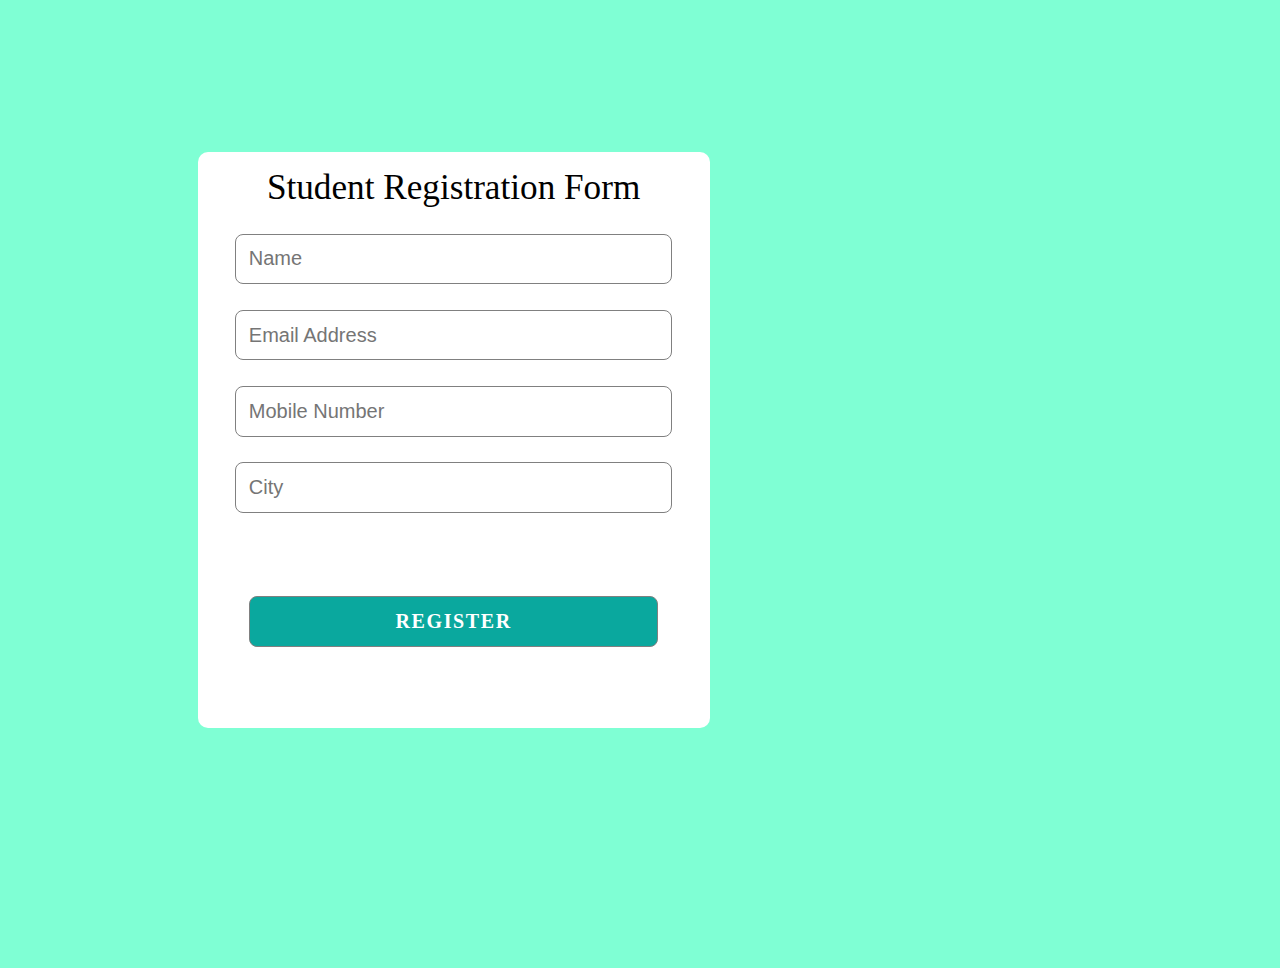
<file: TASK2 reg. form/index.html>
<!DOCTYPE html>
<html lang="en">
<head>
    <meta charset="UTF-8">
    <meta http-equiv="X-UA-Compatible" content="IE=chrome">
    <meta name="viewport" content="width=device-width, initial-scale=1.0">
    <link rel="stylesheet" href="style.css">
    <title>Registration Form</title>
</head>
<body>
    <div class="container1">
        <form class="form">
            <div class="title">Student Registration Form</div>
            <input type="text" name="username" id="username" placeholder="Name" required>
            <input type="email" name="email" id="email" placeholder="Email Address" required>
            <input type="number" name="mobile" id="mobile" placeholder="Mobile Number" required>
            <input type="text" name="city" id="city" placeholder="City" required></p>
            <input type="submit" value="Register" class="button">
        </form>
    </div>
    <div class="container2">
        <div class="info"></div>
    </div>
    <script src="script.js"></script>
</body>
</html>
</file>
<file: TASK2 reg. form/style.css>
body{
    box-sizing:border-box;
    background-color: aquamarine;
}
.container1{
    background-color:white;
    height:36rem;
    width:32rem;
    margin-left:5rem;
    margin-top:9rem;
    border:none;
    border-radius:10px;
    float:left;
    margin-left: 15%;
}
.form .title{
    font-family:"Poppins";
    font-size:2.2rem;
    text-align:center;
    margin-top:1rem;
   
}
.container1 .form{
    display: flex;
    flex-direction: column;
    align-items: center;
    justify-content: center;
    gap:1.6rem;
    border:none;
}

.container1 .form input{
    font-size:1.1rem;
    width: 80%;
    padding: 0.8rem;
    border:1px solid grey;
    border-radius:8px;
    font-size: 20px;
}
.container1 .form .button{
    color:#ffffff;
    background-color:#0AA89E;
    text-transform:uppercase;
    font-family:"Poppins";
    font-weight:bold;
    letter-spacing:0.1rem;
    transition:0.4s;
    margin-bottom: 2rem;
}
.container1 .form .button:hover{
    cursor:pointer;
    background-color:rgb(6, 121, 113);
}
.info{
    width:43%;
    text-align: left;
    font-family:"Hind";
    font-size:1.6rem;
    font-weight:500;
    color:rgb(0, 0, 0);
    margin:auto;
    margin-top:15rem;
    border:none;
    border-radius:10px;
    float:right;
    margin-left: 2rem;
}
.info:hover{
    cursor:pointer;
}
@media only screen and (max-width: 399px) and (min-width: 300px){
    .body{
        background-attachment: fixed;
    }
    .container1{
        background-color:white;
        height:28rem;
        width:19rem;
    }
    .form .title{
        font-family:"Poppins";
        font-size:1.2rem;
        text-align:center;
        margin-top:1rem;
    }
    .container1 .form input{
        font-size:1rem;
        width: 80%;
        padding: 0.6rem;
    }
    .info{
        width:100%;
        margin-left:2rem;
    }
}
@media only screen and (max-width: 700px) and (min-width: 400px){
    .body{
        background-attachment: fixed;
    }
    .container1{
        background-color:white;
        height:30rem;
        width:22rem;
    }
    .form .title{
        font-family:"Poppins";
        font-size:1.4rem;
        text-align:center;
        margin-top:1rem;
    }
    .container1 .form input{
        font-size:1rem;
        width: 80%;
        padding: 0.8rem;
    }
    .info{
        width:100%;
        margin-left:2rem;
        float:left;
    }
}
@media only screen and (max-width: 1070px) and (min-width: 701px){
    .info{
        font-size:1.2rem;
        width:100%;
        margin-left:2rem;
        float:left;
    }
}
</file>
